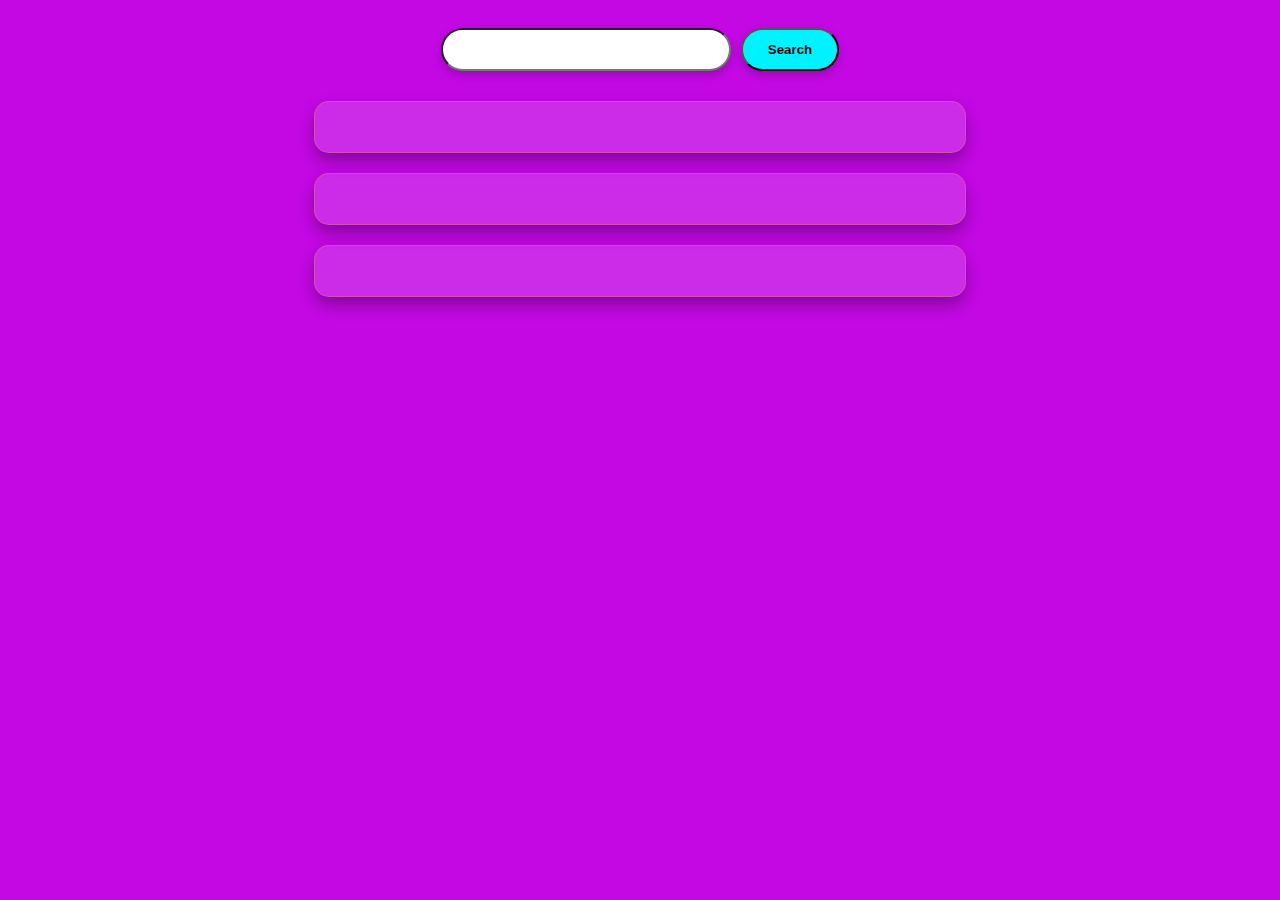
<file: Weather/index.html>
<!DOCTYPE html>
<html lang="en">
<head>
  <meta charset="UTF-8">
  <meta name="viewport" content="width=device-width, initial-scale=1.0">
  <title>Document</title>

  <style>
    body {
    font-family: 'Segoe UI', Tahoma, Geneva, Verdana, sans-serif;
    /* background: linear-gradient(to right, #6412bc 0%, #2575fc 100%); */
    background-color: rgb(195, 8, 228);
    color: rgb(0, 0, 0);
    display: flex;
    flex-direction: column;
    align-items: center;
    padding: 20px;
}

div {
    margin-bottom: 30px;
    display: flex;
    gap: 10px;
}

#city {
    padding: 12px 18px;
    border-radius: 25px;
    width: 250px;
    box-shadow: 0 4px 8px rgba(0, 0, 0, 0.2);
    outline: none;
}

#btn {
    padding: 12px 25px;
    background-color: #00f2ff;
    color: rgb(45, 3, 3);
    border-radius: 25px;
    font-weight: bold;
    box-shadow: 0 4px 8px rgba(0, 0, 0, 0.2);
}



main {
    background-color: rgba(255, 255, 255, 0.15);
    border-radius: 15px;
    padding: 25px;
    margin-bottom: 20px;
    width: 100%;
    max-width: 600px;
    box-shadow: 0 8px 16px rgba(0, 0, 0, 0.3);
    border: 1px solid rgba(255, 213, 5, 0.2);
}

#m1 {
    display: flex;
    justify-content: space-around;
    gap: 20px;
}

section {
    flex: 1;
    text-align: center;
}

h3 {
    color: rgb(236, 236, 4);
    margin-top: 0;
    margin-bottom: 15px;
    /* border-bottom: 2px solid rgba(255, 255, 255, 0.3); */
    padding-bottom: 5px;
}

p {
    margin: 8px ;
    line-height: 2.5;
}


  </style>

</head>
<body>

  <div>
    <input type="text" id="city">
    <button onclick="fetchdata()" id="btn">Search</button>
  </div>

  <main id="m1">
    <section id="ms1">

    </section>

    <section id="ms2">

    </section>
  </main>

  <main id="m2">

  </main>


  <main id="m3">

  </main>
  



  <script src="Weather.js"></script>
</body>
</html>
</file>
